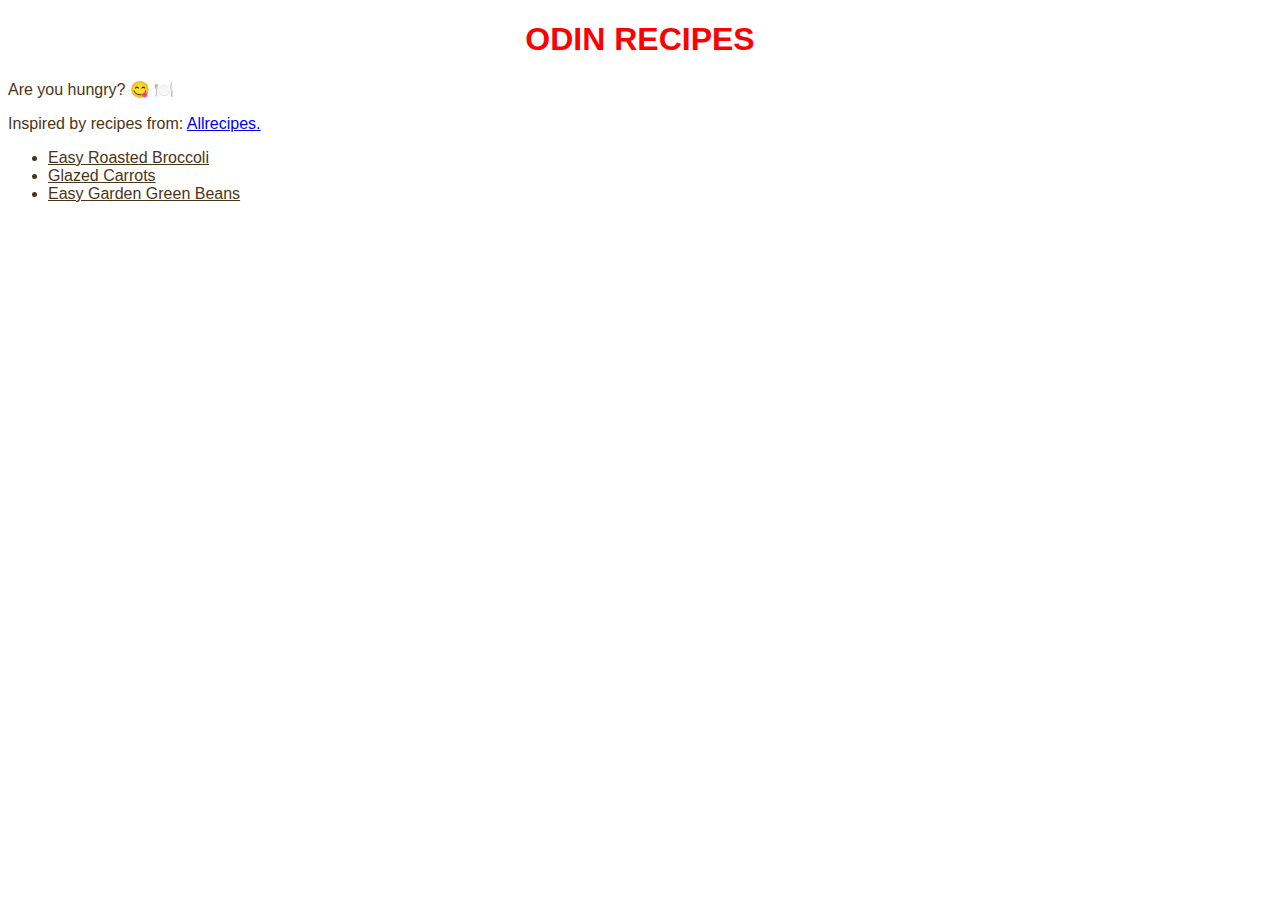
<file: index.html>
<!DOCTYPE html>
<html lang="en">
  <head>
    <meta charset="UTF-8">
    <link rel="stylesheet" href="./styles.css">
    <title>Odin Recipes</title>
  </head>

  <!-- Testing the VSCode comment shortcut (press cmd + / to comment and uncomment)  -->
  <body>
    <h1>Odin Recipes</h1>

    <div class="text">
      <p>Are you hungry? 😋 🍽️</p>

      <p>Inspired by recipes from: <a href="https://www.allrecipes.com/">Allrecipes.</a></p>
    </div>

    <ul class="text text-list">
      <li><a href="./recipes/roasted-broccoli.html">Easy Roasted Broccoli</a></li>
      <li><a href="./recipes/glazed-carrots.html">Glazed Carrots</a></li>
      <li><a href="./recipes/garden-green-beans.html">Easy Garden Green Beans</a></li>
    </ul>
  </body>
</html>
</file>
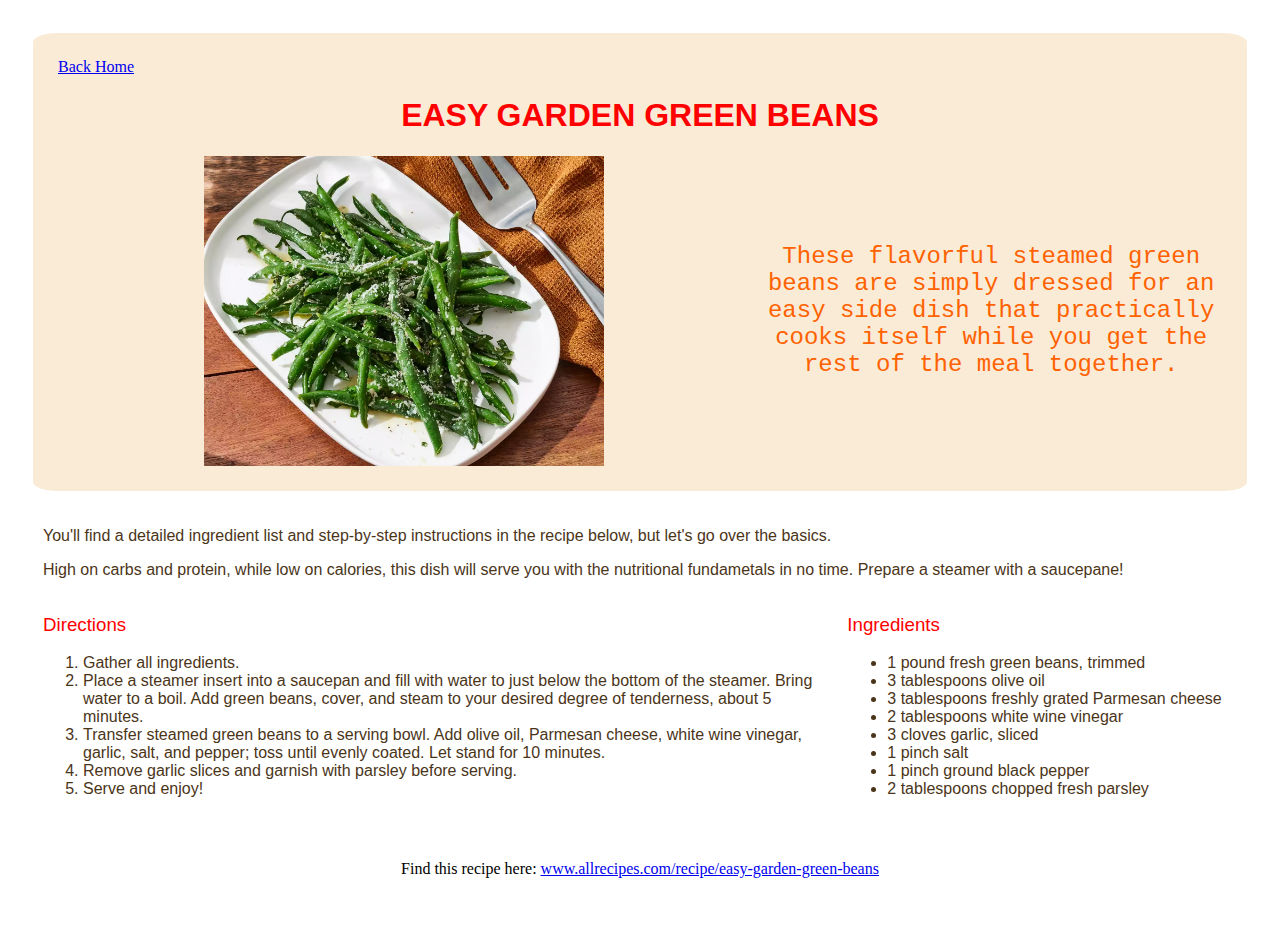
<file: recipes/garden-green-beans.html>
<!DOCTYPE html>
<html lang="en">
  <head>
    <meta charset="UTF-8">
    <link rel="stylesheet" href="../styles.css">
    <title>How to make: Easy Garden Green Beans</title>
  </head>

  <!-- Testing the VSCode comment shortcut (press cmd + / to comment and uncomment)  -->
  <body>
    <div class="main">
      <div class="heading">
        <a href="../index.html">Back Home</a>
        <h1>Easy Garden Green Beans</h1>

        <div class="image-desc">
          <div class="image">
            <img src="../images/easy-garden-greens.webp" alt="Easy Garden Green Beans" height="310" width="400">
          </div>

          <h2>These flavorful steamed green beans are simply dressed for an easy side dish that practically cooks itself while you get the rest of the meal together.</h2>
        </div>
      </div>

      <div class="content">
        <div class="text">
          <p>You'll find a detailed ingredient list and step-by-step instructions in the recipe below, but let's go over the basics.</p>
          <p>High on carbs and protein, while low on calories, this dish will serve you with the nutritional fundametals in no time. Prepare a steamer with a saucepane!</p>
        </div>

        <div class="flex-container">
          <div class="item ingredients">
            <h3>Ingredients</h3>
            <ul class="text text-list">
              <li>1 pound fresh green beans, trimmed</li>
              <li>3 tablespoons olive oil</li>
              <li>3 tablespoons freshly grated Parmesan cheese</li>
              <li>2 tablespoons white wine vinegar</li>
              <li>3 cloves garlic, sliced</li>
              <li>1 pinch salt</li>
              <li>1 pinch ground black pepper</li>
              <li>2 tablespoons chopped fresh parsley</li>
            </ul>
          </div>

          <div class="item directions">
            <h3>Directions</h3>
            <ol class="text text-list">
              <li>Gather all ingredients.</li>
              <li>Place a steamer insert into a saucepan and fill with water to just below the bottom of the steamer. Bring water to a boil. Add green beans, cover, and steam to your desired degree of tenderness, about 5 minutes.</li>
              <li>Transfer steamed green beans to a serving bowl. Add olive oil, Parmesan cheese, white wine vinegar, garlic, salt, and pepper; toss until evenly coated. Let stand for 10 minutes.</li>
              <li>Remove garlic slices and garnish with parsley before serving.</li>
              <li>Serve and enjoy!</li>
            </ol>
          </div>
        </div>
      </div>

      <div class="footer">
        <p>Find this recipe here: <a href="https://www.allrecipes.com/recipe/145188/easy-garden-green-beans/" target="_blank">www.allrecipes.com/recipe/easy-garden-green-beans</a></p>
      </div>
    </div>
  </body>
</html>
</file>
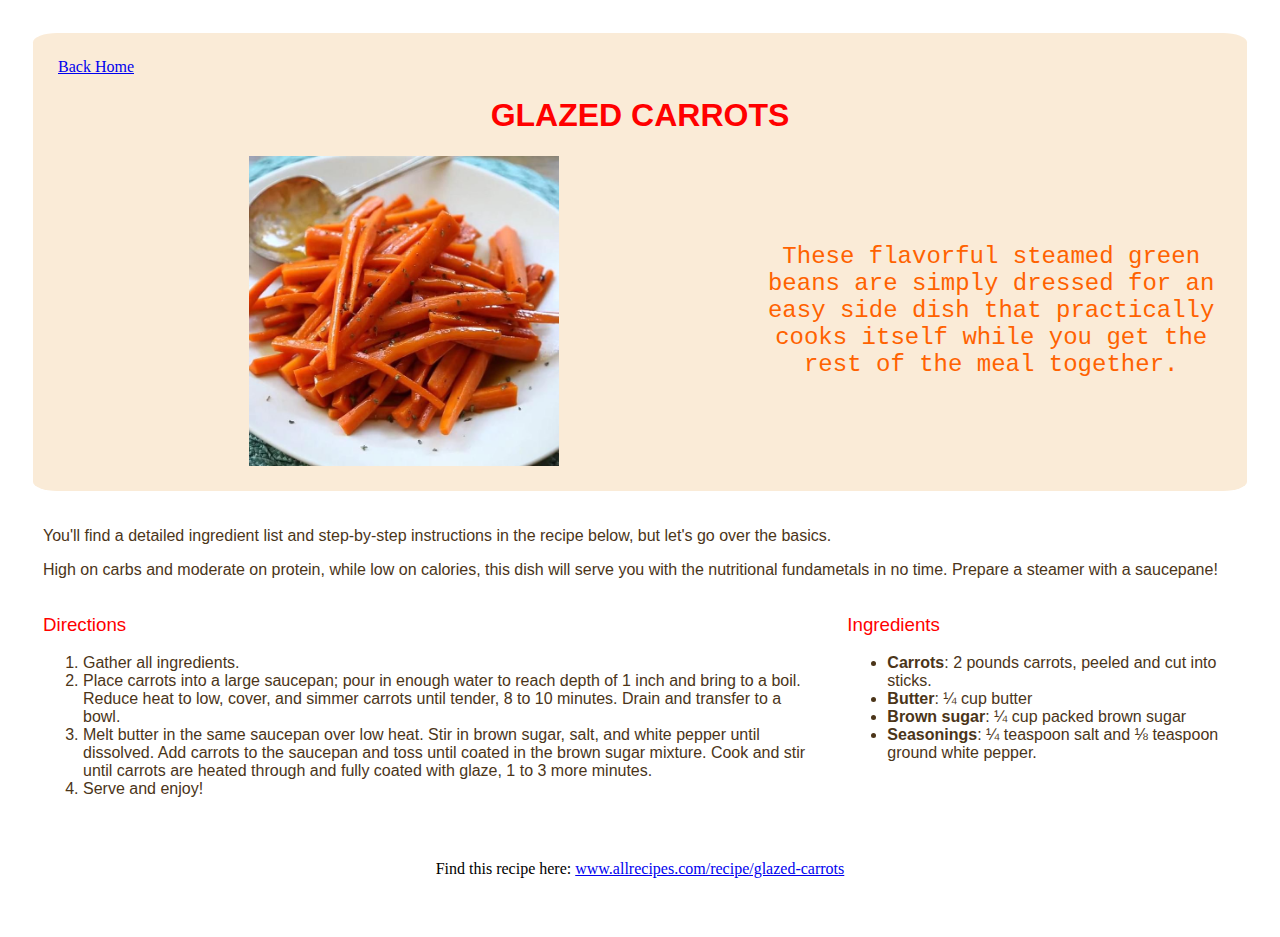
<file: recipes/glazed-carrots.html>
<!DOCTYPE html>
<html lang="en">
  <head>
    <meta charset="UTF-8">
    <link rel="stylesheet" href="../styles.css">
    <title>How to make: Glazed Carrots</title>
  </head>

  <!-- Testing the VSCode comment shortcut (press cmd + / to comment and uncomment)  -->
  <body>
    <div class="main">
      <div class="heading">
        <a href="../index.html">Back Home</a>
        <h1>Glazed Carrots</h1>

        <div class="image-desc">
          <div class="image">
            <img src="../images/glazed-carrots.jpg" alt="Glazed Carrots" height="310" width="310">
          </div>
    
          <h2>These flavorful steamed green beans are simply dressed for an easy side dish that practically cooks itself while you get the rest of the meal together.</h2>
        </div>
      </div>

      <div class="content">
        <div class="text">
          <p>You'll find a detailed ingredient list and step-by-step instructions in the recipe below, but let's go over the basics.</p>
          <p>High on carbs and moderate on protein, while low on calories, this dish will serve you with the nutritional fundametals in no time. Prepare a steamer with a saucepane!</p>
        </div>

        <div class="flex-container">
          <div class="item ingredients">
            <h3>Ingredients</h3>
            <ul class="text text-list">
              <li><strong>Carrots</strong>: 2 pounds carrots, peeled and cut into sticks.</li>
              <li><strong>Butter</strong>: ¼ cup butter</li>
              <li><strong>Brown sugar</strong>: ¼ cup packed brown sugar</li>
              <li><strong>Seasonings</strong>: ¼ teaspoon salt and ⅛ teaspoon ground white pepper.</li>
            </ul>
          </div>

          <div class="item directions">
            <h3>Directions</h3>
            <ol class="text text-list">
              <li>Gather all ingredients.</li>
              <li>Place carrots into a large saucepan; pour in enough water to reach depth of 1 inch and bring to a boil. Reduce heat to low, cover, and simmer carrots until tender, 8 to 10 minutes. Drain and transfer to a bowl.</li>
              <li>Melt butter in the same saucepan over low heat. Stir in brown sugar, salt, and white pepper until dissolved. Add carrots to the saucepan and toss until coated in the brown sugar mixture. Cook and stir until carrots are heated through and fully coated with glaze, 1 to 3 more minutes.</li>
              <li>Serve and enjoy!</li>
            </ol>
          </div>
        </div>
      </div>

      <div class="footer">
        <p>Find this recipe here: <a href="https://www.allrecipes.com/recipe/229669/glazed-carrots/" target="_blank">www.allrecipes.com/recipe/glazed-carrots</a></p>
      </div>
    </div>
  </body>
</html>
</file>
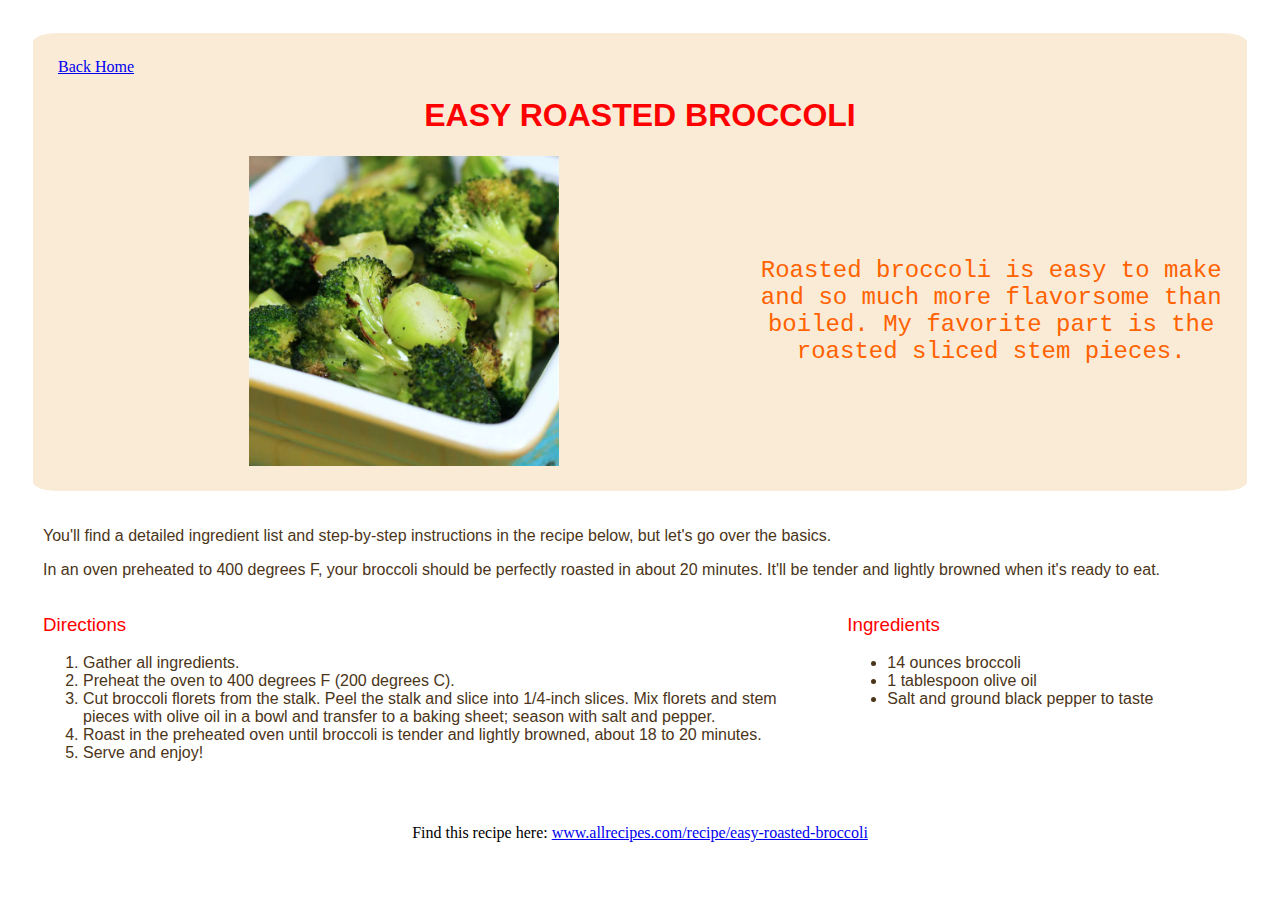
<file: recipes/roasted-broccoli.html>
<!DOCTYPE html>
<html lang="en">
  <head>
    <meta charset="UTF-8">
    <link rel="stylesheet" href="../styles.css">
    <title>How to make: Easy Roasted Broccoli</title>
  </head>

  <body>
    <div class="main">
      <div class="heading">
        <a href="../index.html">Back Home</a>
        <h1>Easy Roasted Broccoli</h1>

        <div class="image-desc">
          <div class="image">
            <img src="../images/easy-roasted-broccoli.jpg" alt="Easy Roasted Broccoli" height="310" width="310">
          </div>

          <h2 class="description">Roasted broccoli is easy to make and so much more flavorsome than boiled. My favorite part is the roasted sliced stem pieces.</h2>
        </div>
      </div>

      <div class="content">
        <div class="text">
          <p>You'll find a detailed ingredient list and step-by-step instructions in the recipe below, but let's go over the basics.</p>
          <p>In an oven preheated to 400 degrees F, your broccoli should be perfectly roasted in about 20 minutes. It'll be tender and lightly browned when it's ready to eat.</p>
        </div>

        <div class="flex-container">
          <div class="item ingredients">
            <h3>Ingredients</h3>
            <ul class="text text-list">
              <li>14 ounces broccoli</li>
              <li>1 tablespoon olive oil</li>
              <li>Salt and ground black pepper to taste</li>
            </ul>
          </div>

          <div class="item directions">
            <h3>Directions</h3>
            <ol class="text text-list">
              <li>Gather all ingredients.</li>
              <li>Preheat the oven to 400 degrees F (200 degrees C).</li>
              <li>Cut broccoli florets from the stalk. Peel the stalk and slice into 1/4-inch slices. Mix florets and stem pieces with olive oil in a bowl and transfer to a baking sheet; season with salt and pepper.</li>
              <li>Roast in the preheated oven until broccoli is tender and lightly browned, about 18 to 20 minutes.</li>
              <li>Serve and enjoy!</li>
            </ol>
          </div>
        </div>
      </div>

      <div class="footer">
        <p>Find this recipe here: <a href="https://www.allrecipes.com/recipe/240438/easy-roasted-broccoli/" target="_blank">www.allrecipes.com/recipe/easy-roasted-broccoli</a></p>
      </div>
    </div>
  </body>
</html>
</file>
<file: styles.css>
.main {
  padding: 25px;
}

.heading {
  background-color: antiquewhite;
  padding: 25px;
  border-radius: 2%;
  margin: 0 0 10px;
}

.content {
  /* background-color: antiquewhite; */
  padding: 10px;
  border-radius: 2%;
  margin: 0 0 10px;
}

.footer {
  /* background-color: antiquewhite;  */
  padding: 10px;
  border-radius: 2%;
  text-align: center;
  margin: 0 0 0;
}

h1 {
  color: red;
  text-align: center;
  font-family: Verdana, Geneva, Tahoma, sans-serif;
  font-weight: bold;
  text-transform: uppercase;
}

h2 {
  color: rgb(255, 98, 0);
  font-family: monospace, sans-serif;
  font-weight: 300;
  text-align: center;
}

h3 {
  color: red;
  font-family: Verdana, Geneva, Tahoma, sans-serif;
  font-weight: 300;
}

img {
  display: block;
  margin-left: auto;
  margin-right: auto;
  /* width: 50; */
}

.text {
  color: rgb(75, 53, 25);
  font-family: Verdana, Geneva, Tahoma, sans-serif;
}

li a {
  text-decoration: underline;
  color: inherit;
}

li a:hover {
  text-decoration: none;
}

/* Flexbox styling */

.image-desc {
  display: flex;
  justify-content: center;
  align-items: center;
  flex-wrap: wrap;
  gap: 10px;
}

.image-desc .image {
  flex: 1.5;
}

.image-desc h2 {
  flex: 1;
}

.flex-container {
  display: flex;
  flex-direction: row-reverse;
  flex-wrap: wrap;
  gap: 25px;
}

.ingredients {
  width: 100px;
  flex: 1 3 0;

}

.directions {
  width: 100px;
  flex: 2 1 0;
}
</file>
